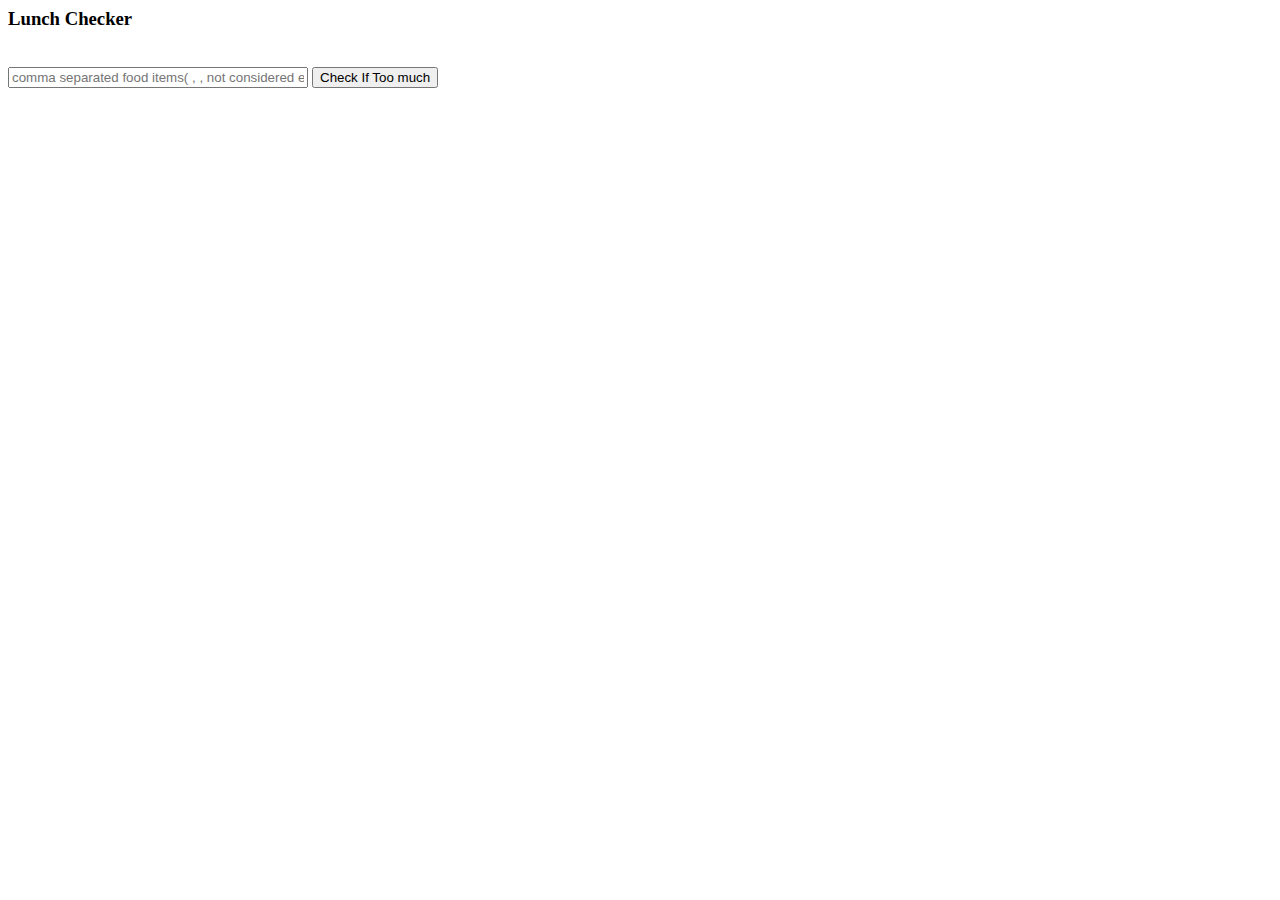
<file: module1/index.html>
<html>
<head>
  <title>Lunch checker</title>
  <script src="angular.min.js"></script>
  <script src="app.js"></script>
</head>
<body ng-app="LunchCheck">

  <div ng-controller="LunchCheckController">
    <h3>Lunch Checker</h3>
    <br/>
    <input type="text" ng-model="foodItems" placeholder="comma separated food items( , , not considered empty)" style="width: 300px;"></input>
    <button ng-click="checkStatus()">Check If Too much</button>
    <br/>

    <h3>{{resultState}}</h3>

  </div>
</body>

</html>
</file>
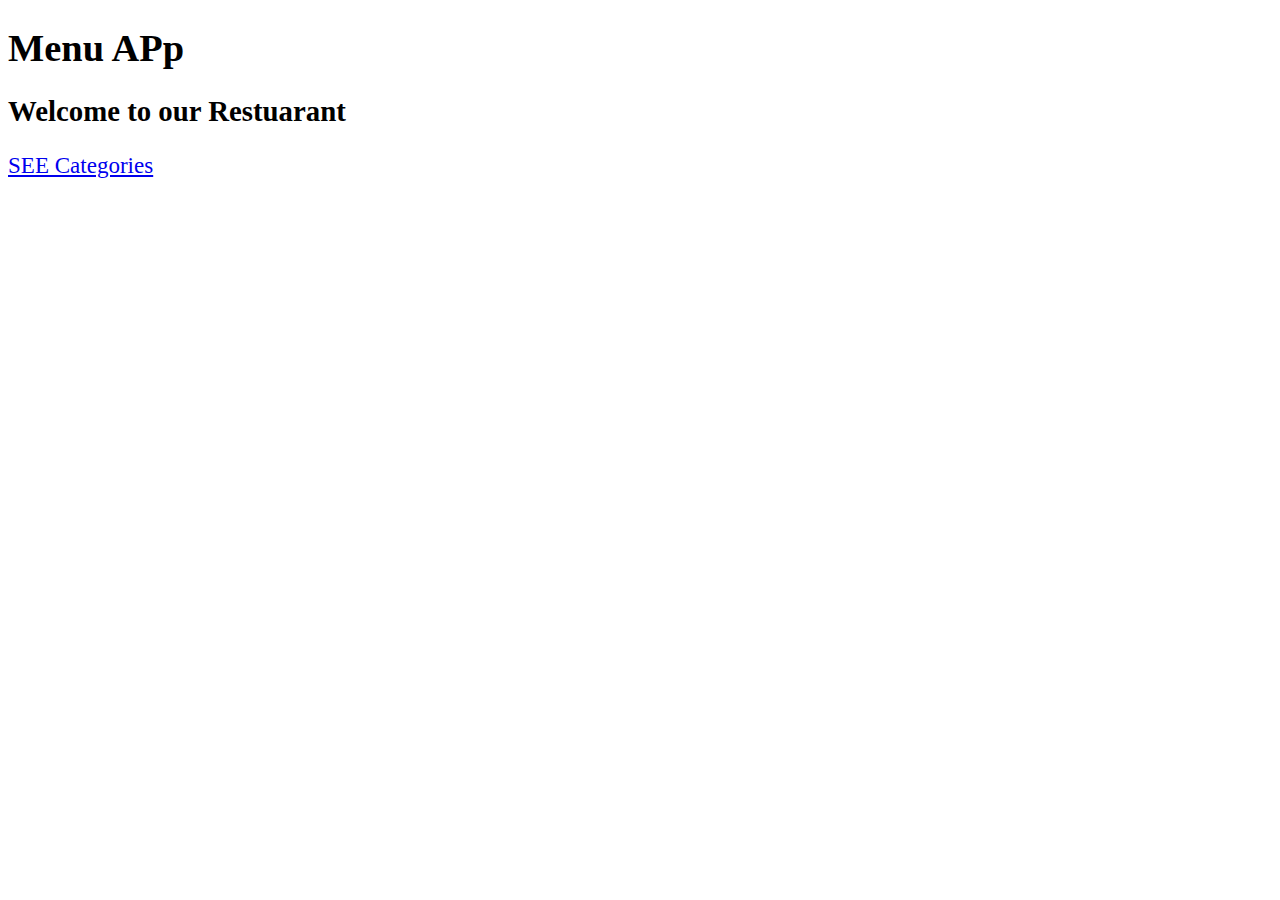
<file: module4/index.html>
<!DOCTYPE html>
<html ng-app='MenuApp'>
  <head>
    <meta charset="utf-8">
    <link rel="stylesheet" href="css/styles.css">
    <title>Menu APp</title>
  </head>
  <body>
    <h1>Menu APp</h1>
    <loading-spinner></loading-spinner>
    <ui-view></ui-view>


    <!-- Libraries -->
    <script src="lib/angular.min.js"></script>
    <script src="lib/angular-ui-router.min.js"></script>

    <!-- Modules -->
    <script src="src/data.module.js"></script>
    <script src="src/menuapp.module.js"></script>
    <script src="src/spinner/spinner.module.js"></script>

    <!-- Routes -->
    <script src="src/routes.js"></script>

    <!--  module artifacts -->
    <script src="src/menudata.service.js"></script>
    <script src="src/template/categories.template.html"></script>
    <script src="src/categories.controller.js"></script>
    <script src="src/categories.component.js"></script>
    <script src="src/template/item-details.template.html"></script>
    <script src="src/template/item-details-comp.template.html"></script>
    <script src="src/items.controller.js"></script>
    <script src="src/items.component.js"></script>
    <script src="src/spinner/loadingspinner.component.js"></script>

  </body>
</html>
</file>
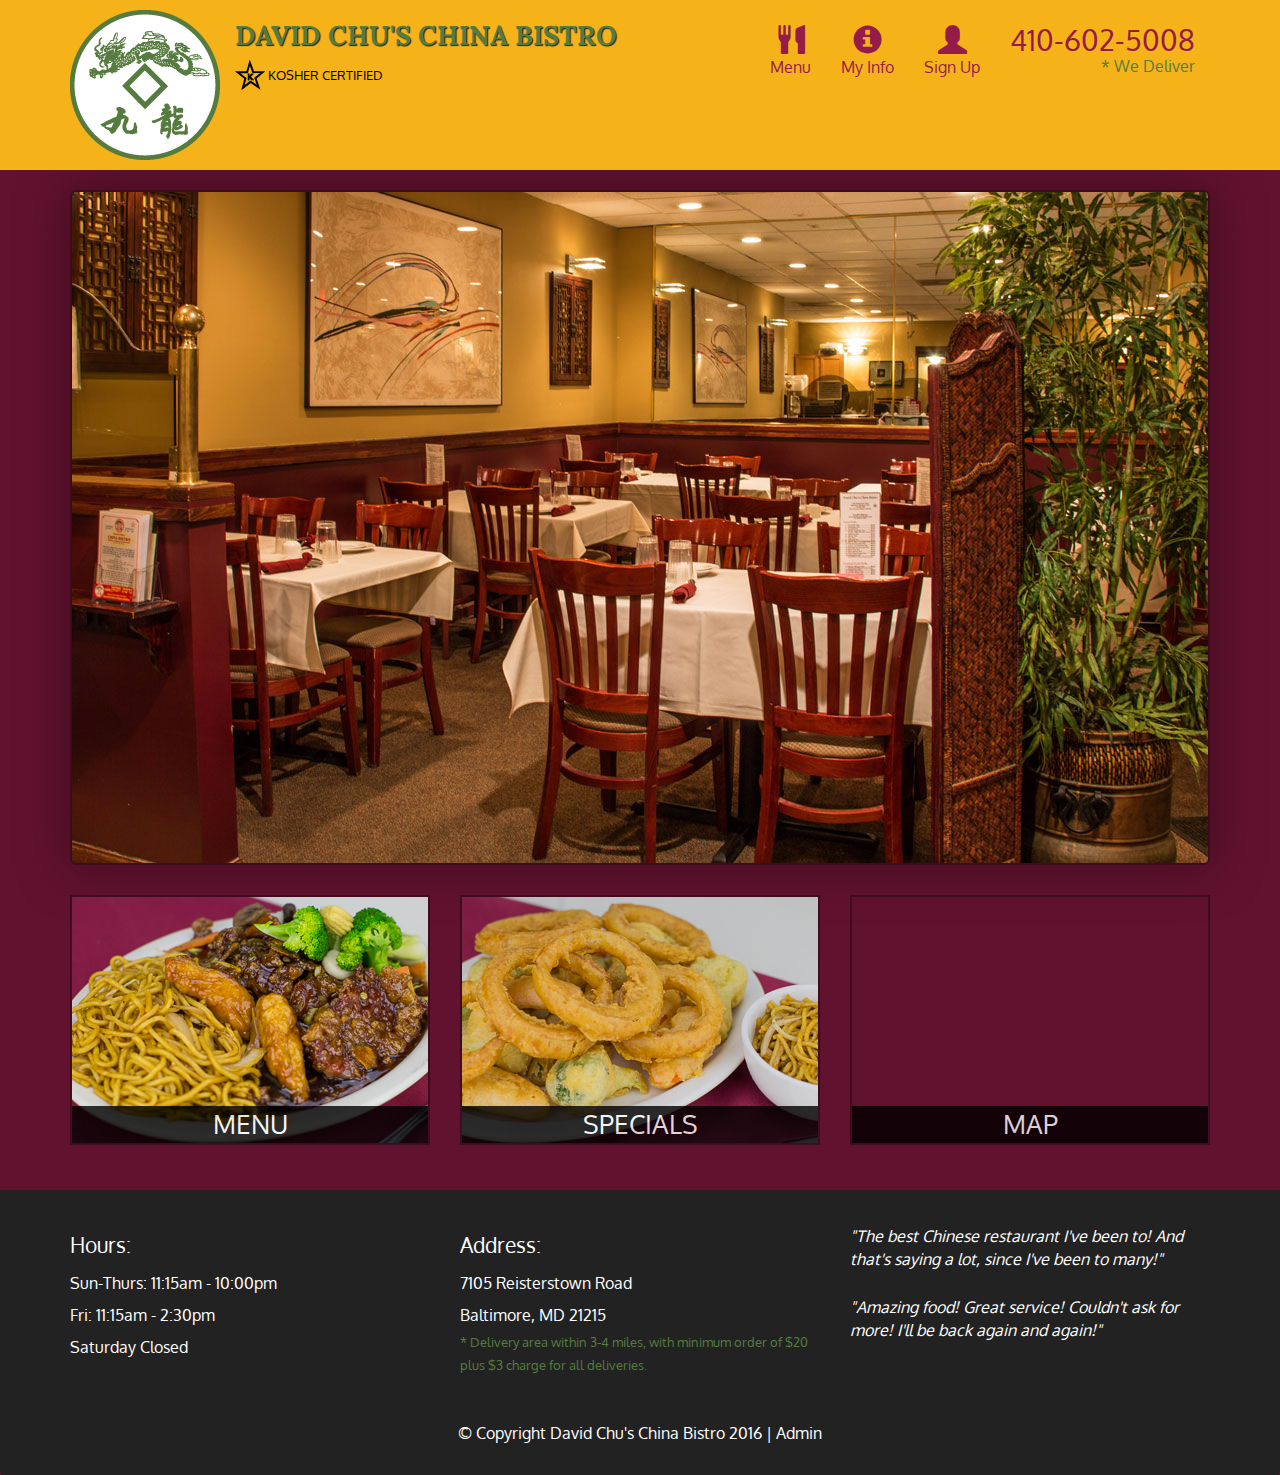
<file: module5/index.html>
<!DOCTYPE html>
<html lang="en">
  <head>
    <meta charset="utf-8">
    <meta http-equiv="X-UA-Compatible" content="IE=edge">
    <meta name="viewport" content="width=device-width, initial-scale=1">
    <title>David Chu's China Bistro</title>
    <link href='https://fonts.googleapis.com/css?family=Oxygen:400,300,700' rel='stylesheet' type='text/css'>
    <link href='https://fonts.googleapis.com/css?family=Lora' rel='stylesheet' type='text/css'>
    <link rel="stylesheet" href="css/bootstrap.min.css">
    <link rel="stylesheet" href="css/restaurant.css">
    <link rel="stylesheet" href="css/common.css">
  </head>
  <body ng-app="restaurant" ng-strict-di>

    <!-- Fixed position loading indicator -->
    <loading class="loading-indicator"></loading>

    <header>
      <nav id="header-nav" class="navbar navbar-default">
        <div class="container">
          <div class="navbar-header">
            <a href="index.html" class="pull-left visible-md visible-lg">
              <div id="logo-img" alt="Logo image"></div>
            </a>

            <div class="navbar-brand">
              <a href="index.html"><h1>David Chu's China Bistro</h1></a>
              <p>
              <img src="images/star-k-logo.png" alt="Kosher certification">
              <span>Kosher Certified</span>
              </p>
            </div>

            <button id="navbarToggle" type="button" class="navbar-toggle collapsed" data-toggle="collapse" data-target="#collapsable-nav" aria-expanded="false">
              <span class="sr-only">Toggle navigation</span>
              <span class="icon-bar"></span>
              <span class="icon-bar"></span>
              <span class="icon-bar"></span>
            </button>
          </div>

          <div id="collapsable-nav" class="collapse navbar-collapse">
            <ul id="nav-list" class="nav navbar-nav navbar-right">
              <li id="navHomeButton" class="visible-xs">
                <a href="index.html">
                  <span class="glyphicon glyphicon-home"></span> Home</a>
              </li>
              <li id="navMenuButton" ui-sref-active="active">
                <a ui-sref="public.menu">
                  <span class="glyphicon glyphicon-cutlery"></span><br class="hidden-xs"> Menu</a>
              </li>
              <li ui-sref-active="active">
                <a ui-sref="public.myInfo">
                  <span class="glyphicon glyphicon-info-sign"></span><br class="hidden-xs"> My Info</a>
              </li>
              <li  ui-sref-active="active">
                <a ui-sref="public.signup">
                  <span class="glyphicon glyphicon-user"></span><br class="hidden-xs"> Sign Up</a>
              </li>
              <li id="phone" class="hidden-xs">
                <a href="tel:410-602-5008">
                  <span>410-602-5008</span></a><div>* We Deliver</div>
              </li>
            </ul><!-- #nav-list -->
          </div><!-- .collapse .navbar-collapse -->
        </div><!-- .container -->
      </nav><!-- #header-nav -->
    </header>

    <div id="call-btn" class="visible-xs">
      <a class="btn" href="tel:410-602-5008">
        <span class="glyphicon glyphicon-earphone"></span>
        410-602-5008
      </a>
    </div>
    <div id="xs-deliver" class="text-center visible-xs">* We Deliver</div>

    <ui-view>
      <div class="text-center initial-loading">
        <h2>Loading Site...</h2>
      </div>
    </ui-view>

    <footer class="panel-footer">
      <div class="container">
        <div class="row">
          <section id="hours" class="col-sm-4">
            <span>Hours:</span><br>
            Sun-Thurs: 11:15am - 10:00pm<br>
            Fri: 11:15am - 2:30pm<br>
            Saturday Closed
            <hr class="visible-xs">
          </section>
          <section id="address" class="col-sm-4">
            <span>Address:</span><br>
            7105 Reisterstown Road<br>
            Baltimore, MD 21215
            <p>* Delivery area within 3-4 miles, with minimum order of $20 plus $3 charge for all deliveries.</p>
            <hr class="visible-xs">
          </section>
          <section id="testimonials" class="col-sm-4">
            <p>"The best Chinese restaurant I've been to! And that's saying a lot, since I've been to many!"</p>
            <p>"Amazing food! Great service! Couldn't ask for more! I'll be back again and again!"</p>
          </section>
        </div>
        <div class="text-center">
          &copy; Copyright David Chu's China Bistro 2016 |
          <a ui-sref="admin.auth">Admin</a></div>
      </div>
    </footer>

    <!-- Libs -->
    <script src="lib/jquery-2.1.4.min.js"></script>
    <script src="lib/bootstrap.min.js"></script>
    <script src="lib/angular.min.js"></script>
    <script src="lib/angular-ui-router.min.js"></script>

    <!-- Main Restaurant Module -->
    <script src="src/restaurant.module.js"></script>

    <!-- Common Module -->
    <script src="src/common/common.module.js"></script>
    <script src="src/common/loading/loading.component.js"></script>
    <script src="src/common/loading/loading.interceptor.js"></script>
    <script src="src/common/menu.service.js"></script>
    <script src="src/common/preferences.service.js"></script>

    <!-- Public Module -->
    <script src="src/public/public.module.js"></script>
    <script src="src/public/public.routes.js"></script>
    <script src="src/public/menu/menu.controller.js"></script>
    <script src="src/public/menu-category/menu-category.component.js"></script>
    <script src="src/public/menu-items/menu-items.controller.js"></script>
    <script src="src/public/menu-item/menu-item.component.js"></script>
    <script src="src/public/signUp/signup.controller.js"></script>
    <script src="src/public/myinfo/myinfo.controller.js"></script>

    <!-- ADMIN SITE -->

    <!--Application files -->

  </body>

</html>
</file>
<file: module4/css/styles.css>
body {
  font-size: 1.2em;
}

div.tabs > a, div.tabs > button {
  margin-right: 10px;
  font-size: 1.2em;
}

div.tabs {
  margin-bottom: 10px;
}

a {
  font-size: 1.2em;
  decoration: none;
  cursor: pointer;
}

.activeTab {
  font-weight: bold;
}

li[ui-sref]:hover {
  display: inline-block;
  cursor: pointer;
  border: solid black 1px;
  padding-left: 5px;
  padding-right: 5px;
}
</file>
<file: module5/css/restaurant.css>
body {
  font-size: 16px;
  color: #fff;
  background-color: #61122f;
  font-family: 'Oxygen', sans-serif;
}

.initial-loading {
  margin-top: 60px;
}

/** HEADER **/
#header-nav {
  background-color: #f6b319;
  border-radius: 0;
  border: 0;
}

#logo-img {
  background: url('../images/restaurant-logo_large.png') no-repeat;
  width: 150px;
  height: 150px;
  margin: 10px 15px 10px 0;
}

.navbar-brand {
  padding-top: 25px;
}
.navbar-brand h1 { /* Restaurant name */
  font-family: 'Lora', serif;
  color: #557c3e;
  font-size: 1.5em;
  text-transform: uppercase;
  font-weight: bold;
  text-shadow: 1px 1px 1px #222;
  margin-top: 0;
  margin-bottom: 0;
  line-height: .75;
}
.navbar-brand a:hover, .navbar-brand a:focus {
  text-decoration: none;
}
.navbar-brand p { /* Kosher cert */
  color: #000;
  text-transform: uppercase;
  font-size: .7em;
  margin-top: 15px;
}
.navbar-brand p span { /* Star-K */
  vertical-align: middle;
}

#nav-list {
  margin-top: 10px;
}
#nav-list a {
  color: #951C49;
  text-align: center;
}
#nav-list a:hover {
  background: #E7E7E7;
}
#nav-list a span {
  font-size: 1.8em;
}

#phone {
  margin-top: 5px;
}
#phone a { /* Phone number */
  text-align: right;
  padding-bottom: 0;
}
#phone div { /* We Deliver */
  color: #557c3e;
  text-align: right;
  padding-right: 15px;
}

.navbar-header button.navbar-toggle, .navbar-header .icon-bar {
  border: 1px solid #61122f;
}
.navbar-header button.navbar-toggle {
  clear: both;
  margin-top: -30px;
}
/* END HEADER */

/* FOOTER */
.panel-footer {
  margin-top: 30px;
  padding-top: 35px;
  padding-bottom: 30px;
  background-color: #222;
  border-top: 0;
}
.panel-footer div.row {
  margin-bottom: 35px;
}
#hours, #address {
  line-height: 2;
}
#hours > span, #address > span {
  font-size: 1.3em;
}
#address p {
  color: #557c3e;
  font-size: .8em;
  line-height: 1.8;
}
#testimonials {
  font-style: italic;
}
#testimonials p:nth-child(2) {
  margin-top: 25px;
}
a[ui-sref="admin.auth"] {
  color: #fff;
}
/* END FOOTER */

/********** Medium devices only **********/
@media (min-width: 992px) and (max-width: 1199px) {
  /* Header */
  #logo-img {
    background: url('../images/restaurant-logo_medium.png') no-repeat;
    width: 100px;
    height: 100px;
    margin: 5px 5px 5px 0;
  }
  /* End Header */
}


/********** Extra small devices only **********/
@media (max-width: 767px) {
  /* Header */
  .navbar-brand {
    padding-top: 10px;
    height: 80px;
  }
  .navbar-brand h1 { /* Restaurant name */
    padding-top: 10px;
    font-size: 5vw; /* 1vw = 1% of viewport width */
  }
  .navbar-brand p { /* Kosher cert */
    font-size: .6em;
    margin-top: 12px;
  }
  .navbar-brand p img { /* Star-K */
    height: 20px;
  }

  #collapsable-nav a { /* Collapsed nav menu text */
    font-size: 1.2em;
  }
  #collapsable-nav a span { /* Collapsed nav menu glyph */
    font-size: 1em;
    margin-right: 5px;
  }

  #call-btn > a {
    font-size: 1.5em;
    display: block;
    margin: 0 20px;
    padding: 10px;
    border: 2px solid #fff;
    background-color: #f6b319;
    color: #951c49;
  }
  #xs-deliver {
    margin-top: 5px;
    font-size: .7em;
    letter-spacing: .1em;
    text-transform: uppercase;
  }
  /* End Header */

  /* Footer */
  .panel-footer section {
    margin-bottom: 30px;
    text-align: center;
  }
  .panel-footer section:nth-child(3) {
    margin-bottom: 0; /* margin already exists on the whole row */
  }
  .panel-footer section hr {
    width: 50%;
  }
  /* End Footer */
}


/********** Super extra small devices Only :-) (e.g., iPhone 4) **********/
@media (max-width: 479px) {
  /* Header */
  .navbar-brand h1 { /* Restaurant name */
    padding-top: 5px;
    font-size: 6vw;
  }
  /* End Header */
}
</file>
<file: module5/css/common.css>
.loading-indicator {
    display: block;
    width: 70px;
    position: fixed;
    left: 0;
    right: 0;
    margin: 0 auto;
    top: 40%;
    z-index: 100;
    background-color: #FFF;
}

.loading-indicator img {
    width: 70px;
    background-color: #FFF;
}

.ui-view-placeholder {
    margin-top: 60px;
}
</file>
